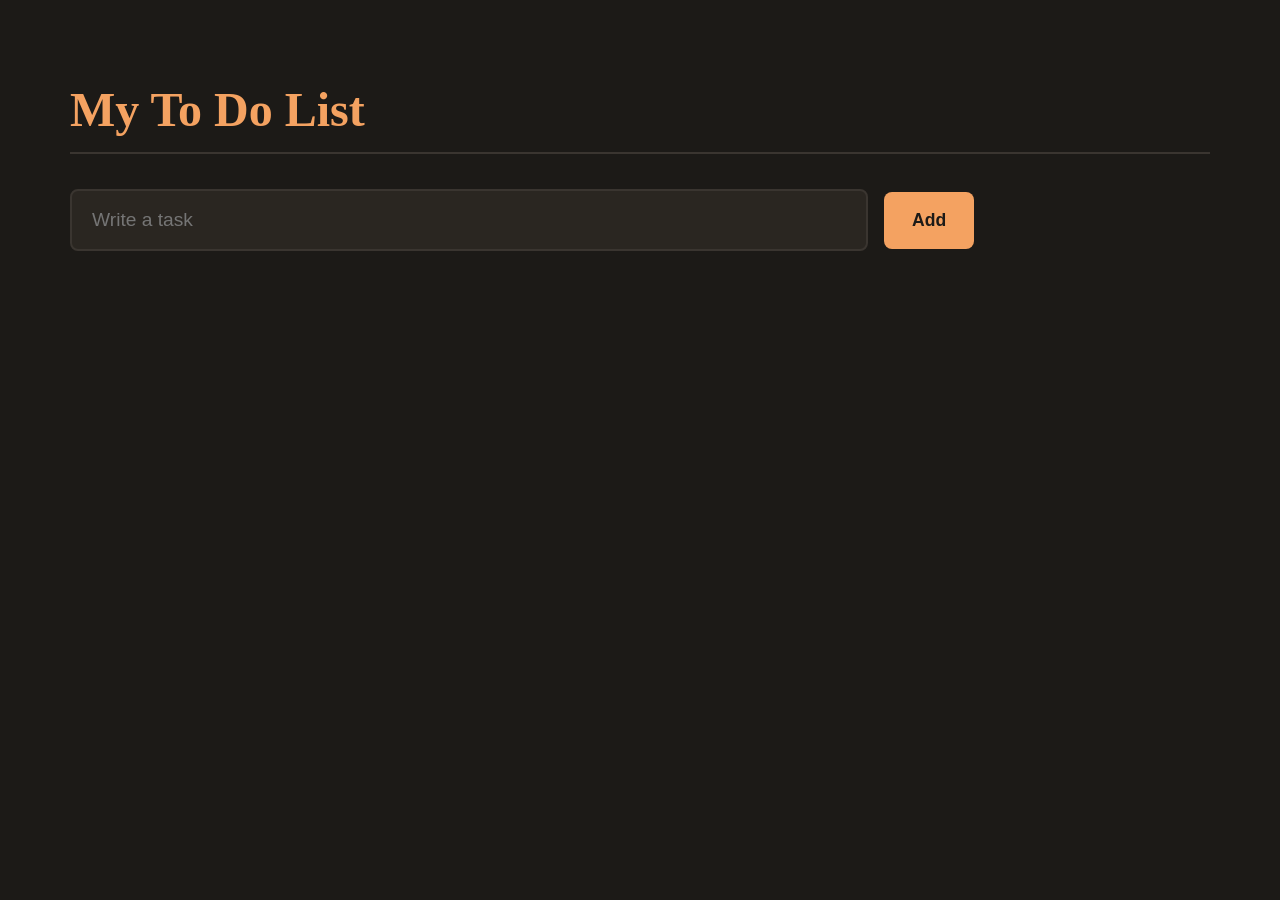
<file: index.html>
<!DOCTYPE html>
<html>
<head>
    <title>To Do List</title>
    <link rel="stylesheet" href="style.css">
</head>

<body>

    <h1>My To Do List</h1>

    <input id="task" placeholder="Write a task">
    <button onclick="add()">Add</button>

    <ul id="list"></ul>

    <script src="script.js"></script>

</body>
</html>
</file>
<file: style.css>
* { box-sizing: border-box; }

body {
  font-family: 'Georgia', serif;
  background: #1c1a17;
  color: #e8dfd0;
  margin: 0;
  padding: 50px 70px;
}

h1 {
  font-size: 3rem;
  color: #f4a261;
  margin-bottom: 35px;
  border-bottom: 2px solid #3a3530;
  padding-bottom: 15px;
}

input[type="text"], #task {
  padding: 18px 20px;
  width: 70%;
  background: #2a2621;
  border: 2px solid #3a3530;
  border-radius: 8px;
  color: #e8dfd0;
  font-size: 1.2rem;
}

input:focus, #task:focus { outline: none; border-color: #f4a261; }

button {
  padding: 18px 28px;
  margin-left: 12px;
  border: none;
  border-radius: 8px;
  background-color: #f4a261;
  color: #1c1a17;
  font-weight: 700;
  font-size: 1.1rem;
  cursor: pointer;
}

button:hover { background-color: #e08c3e; }

ul, #list { list-style: none; padding: 0; margin-top: 40px; display: flex; flex-direction: column; gap: 16px; }

li {
  background: #2a2621;
  padding: 24px 28px;
  border-radius: 10px;
  border: 1px solid #3a3530;
  display: flex;
  justify-content: space-between;
  align-items: center;
  font-size: 1.3rem;
  flex-wrap: wrap;
  gap: 12px;
}

/* Delete - warm terracotta */
li button:nth-of-type(1) { background: #c1653f; color: #fff3e6; }
li button:nth-of-type(1):hover { background: #a8532f; }

/* Complete - warm amber/gold */
li button:nth-of-type(2) { background: #d4922f; color: #1c1a17; }
li button:nth-of-type(2):hover { background: #b87b24; }

/* Edit - warm clay/brown */
li button:nth-of-type(3) { background: #8c6448; color: #fff3e6; }
li button:nth-of-type(3):hover { background: #745237; }
   li button {
     text-decoration: none !important;
   }

   .task-text.completed {
     text-decoration: line-through;
   }
</file>
